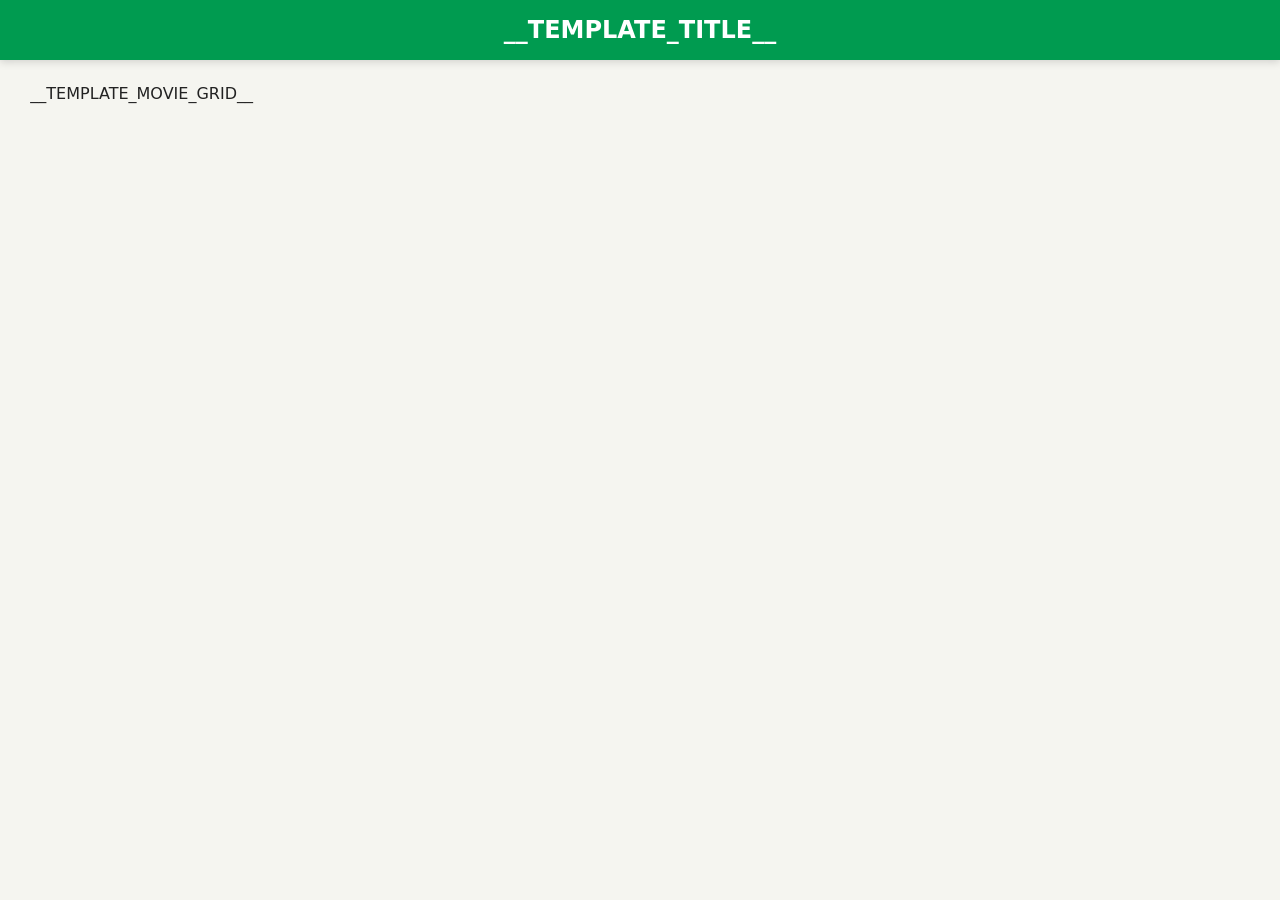
<file: _static/index_template.html>
<!DOCTYPE html>
<html lang="en">
<head>
    <meta charset="UTF-8">
    <meta name="viewport" content="width=device-width, initial-scale=1.0">
    <title>__TEMPLATE_TITLE__</title>
    <link rel="stylesheet" href="style.css">
</head>
<body>
    <div class="list-movies-title">
        <h1>__TEMPLATE_TITLE__</h1>
    </div>
    <main class="content">
        <ol class="movie-grid">
            __TEMPLATE_MOVIE_GRID__
        </ol>
    </main>
</body>
</html>
</file>
<file: _static/style.css>
* {
  box-sizing: border-box;
}

body {
  background: #F5F5F0;
  color: #222;
  font-family: Monaco, "Segoe UI", system-ui, sans-serif;
  margin: 0;
  min-height: 100vh;
}

.list-movies-title {
  padding: 16px 0;
  background: #009B50;
  color: white;
  text-align: center;
  font-size: 1.5rem;
  margin: 0;
  box-shadow: 0 2px 8px rgba(0, 0, 0, 0.15);
}

.list-movies-title h1 {
  margin: 0;
  font-size: inherit;
  font-weight: 600;
}

.content {
  max-width: 1200px;
  margin: 0 auto;
  padding: 24px 16px;
}

.movie-grid {
  list-style: none;
  padding: 0;
  margin: 0;
  display: grid;
  grid-template-columns: repeat(auto-fill, minmax(150px, 1fr));
  gap: 28px;
  justify-items: center;
}

.movie-grid li {
  width: 100%;
  max-width: 160px;
}

.movie {
  width: 100%;
  background: #fff;
  border-radius: 10px;
  padding: 12px;
  box-shadow: 0 2px 10px rgba(0, 0, 0, 0.08);
  transition: box-shadow 0.2s ease, transform 0.2s ease;
}

.movie:hover {
  box-shadow: 0 6px 20px rgba(0, 0, 0, 0.12);
  transform: translateY(-2px);
}

.movie-title,
.movie-year {
  font-size: 0.85rem;
  text-align: center;
  margin: 0;
}

.movie-title {
  margin-top: 10px;
  line-height: 1.3;
  font-weight: 600;
  color: #222;
}

.movie-year {
  color: #666;
  font-size: 0.8rem;
}

.movie-country {
  text-align: center;
  margin-top: 4px;
}

.movie-rating {
  font-size: 0.85rem;
  text-align: center;
  margin: 4px 0 0;
  color: #c9a227;
  font-weight: 600;
}

.movie-poster-link {
  text-decoration: none;
  color: inherit;
  display: block;
  border-radius: 6px;
  overflow: hidden;
}

.movie-poster-wrap {
  position: relative;
  display: block;
  border-radius: 6px;
  overflow: hidden;
}

.movie-poster {
  width: 100%;
  height: auto;
  aspect-ratio: 2 / 3;
  object-fit: cover;
  display: block;
  box-shadow: 0 2px 8px rgba(0, 0, 0, 0.15);
}

.movie-note {
  position: absolute;
  bottom: 0;
  left: 0;
  right: 0;
  background: rgba(0, 0, 0, 0.88);
  color: #fff;
  padding: 8px;
  font-size: 0.75rem;
  display: none;
  max-height: 50%;
  overflow-y: auto;
}

.movie-poster-wrap:hover .movie-note {
  display: block;
}

.movie-flag {
  height: 14px;
  width: auto;
  display: inline-block;
  border-radius: 2px;
  box-shadow: 0 1px 3px rgba(0, 0, 0, 0.25);
}
</file>
